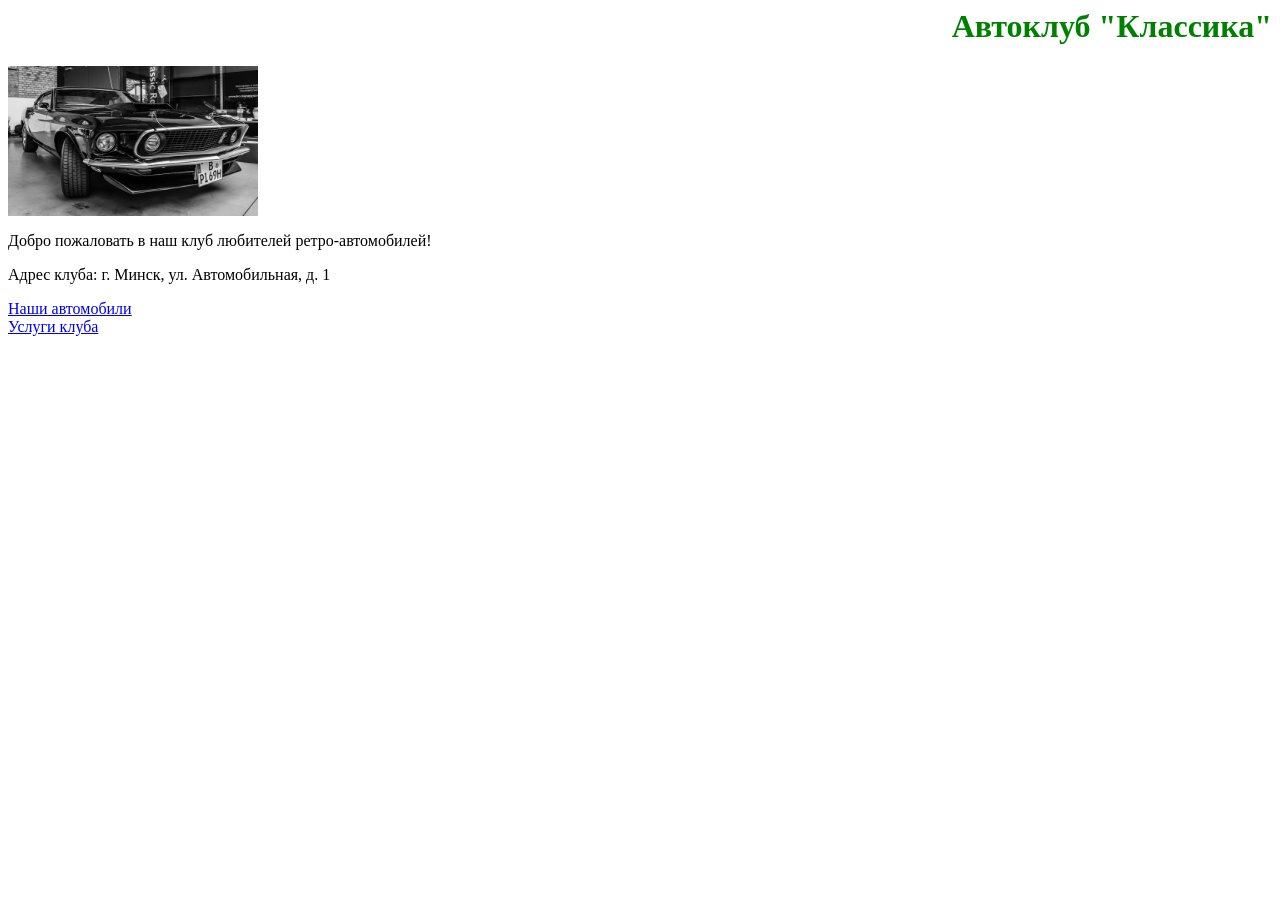
<file: index.html>
<html>
<head>
    <meta charset="UTF-8">
    <title>Автоклуб Классика</title>
    <link rel="stylesheet" href="styles.css">
</head>
<body>
    <h1>Автоклуб "Классика"</h1>
    <img src="depositphotos_48168497-stock-photo-ford-mustang-boss-429.jpg" width="250" height="150" class="logo">
    
    <p class="text-all">Добро пожаловать в наш клуб любителей ретро-автомобилей!</p>
    <p class="text-all">Адрес клуба: г. Минск, ул. Автомобильная, д. 1</p>
    
    <a href="catalog.html" class="text-all">Наши автомобили<br></a>
    <a href="services.html" class="text-all">Услуги клуба</a>
</body>
</html>
</file>
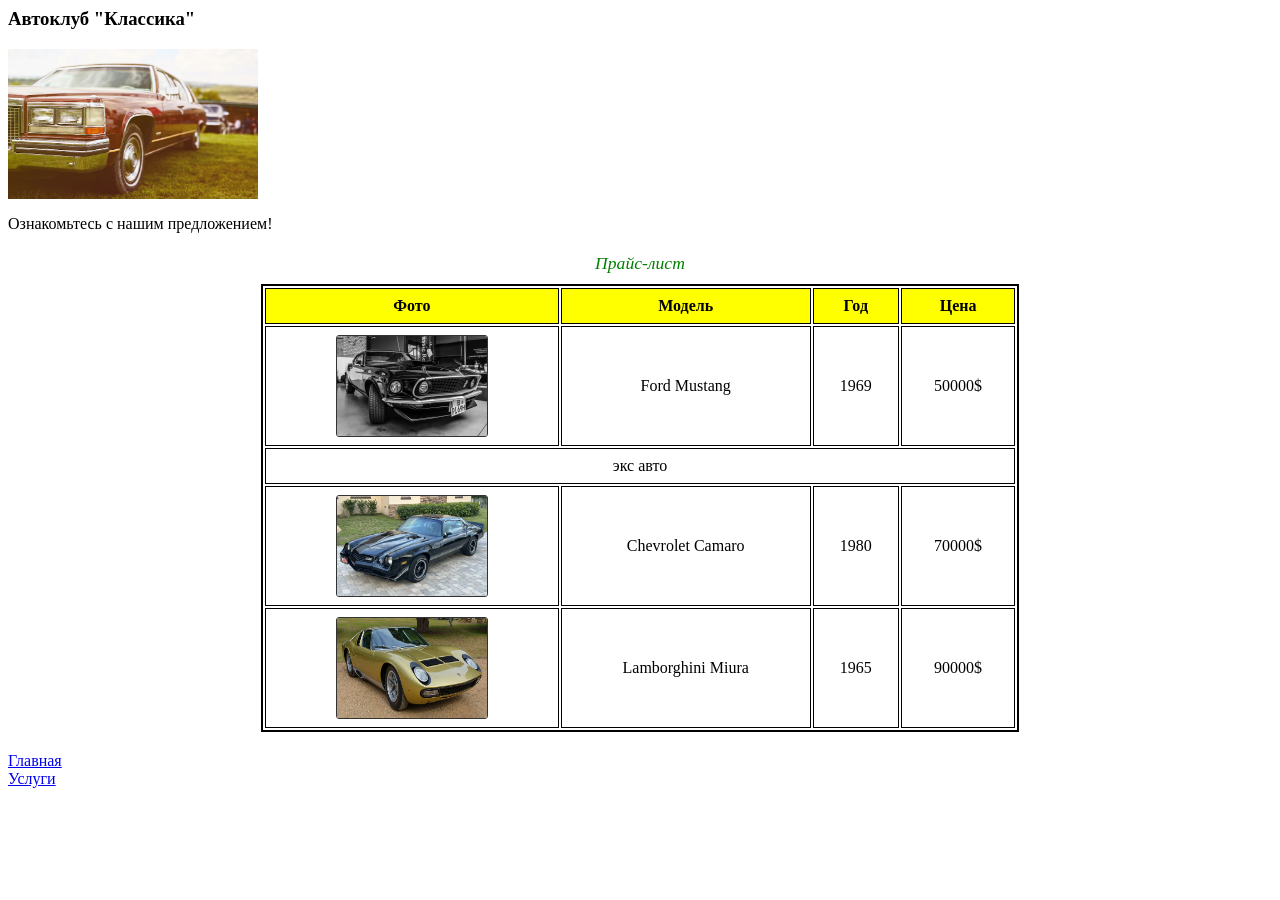
<file: catalog.html>
<html>
<head>
    <meta charset="UTF-8">
    <title>Каталог авто</title>
    <link rel="stylesheet" href="styles.css">
</head>
<body>
    <h3>Автоклуб "Классика"</h3>
    <img src="retro-car-parked-grass_158595-1898.jpg.avif" width="250" height="150" class="logo">
    
    <p class="text-all">Ознакомьтесь с нашим предложением!</p>
    
    <table>
        <caption>Прайс-лист</caption>
        <tr>
            <th>Фото</th>
            <th>Модель</th>
            <th>Год</th>
            <th>Цена</th>
        </tr>
        <tr>
            <td><img src="depositphotos_48168497-stock-photo-ford-mustang-boss-429.jpg" width="150" height="100" class="car-photo"></td>
            <td>Ford Mustang</td>
            <td>1969</td>
            <td>50000$</td>
        </tr>
        <tr>
        <td colspan="4" style="text-align: center">
            экс авто
        </td>
    </tr>
        <tr>
            <td><img src="1981_chevrolet_camaro_img_2697-5-48671.jpg.webp" width="150" height="100" class="car-photo"></td>
            <td>Chevrolet Camaro</td>
            <td>1980</td>
            <td>70000$</td>
        </tr>
        <tr>
            <td><img src="1971_Lamborghini_Miura_P400_SV.jpg" width="150" height="100" class="car-photo"></td>
            <td>Lamborghini Miura</td>
            <td>1965</td>
            <td>90000$</td>
        </tr>
    </table>
    
    <a href="index.html" class="text-all">Главная</a><br>
    <a href="services.html" class="text-all">Услуги</a>
</body>
</html>
</file>
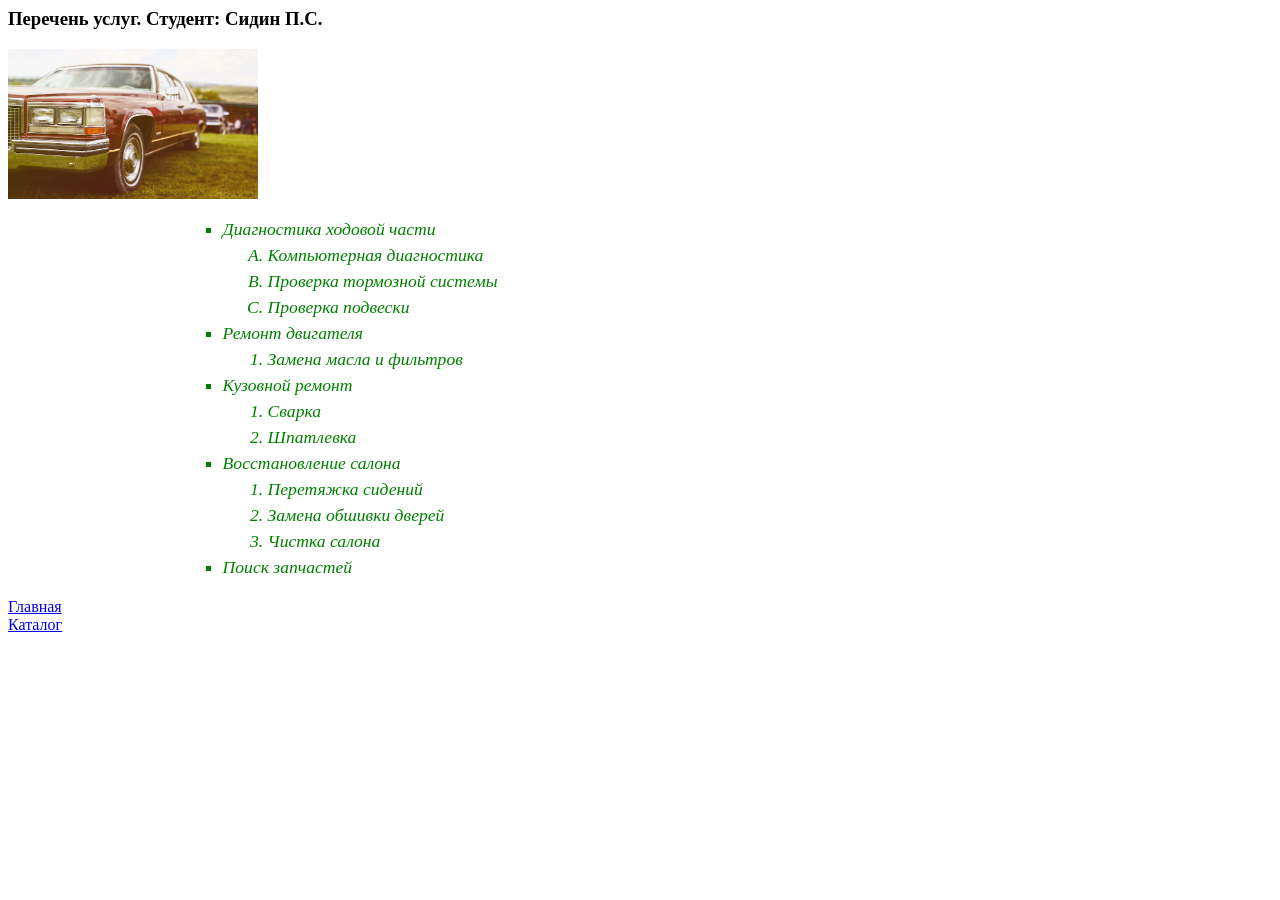
<file: services.html>
<html>
<head>
    <meta charset="UTF-8">
    <title>Услуги клуба</title>
    <link rel="stylesheet" href="styles.css">
</head>
<body>
    <h3>Перечень услуг. Студент: Сидин П.С.</h3>
    <img src="retro-car-parked-grass_158595-1898.jpg.avif" width="250" height="150" class="logo">
    
    <!-- ОСНОВНОЙ СПИСОК (маркированный) -->
    <ul>
        <li>Диагностика ходовой части
            <!-- ВЛОЖЕННЫЙ СПИСОК (первый уровень) -->
            <ol type="A">
                <li>Компьютерная диагностика</li>
                <li>Проверка тормозной системы</li>
                <li>Проверка подвески</li>
            </ol>
        </li>
        
        <li>Ремонт двигателя
             <ol>
                <li>Замена масла и фильтров</li>
            </ol>
        </li>
        
        <li>Кузовной ремонт
            <ol>
                <li>Сварка</li>
                <li>Шпатлевка</li>
            </ol>
        </li>
        
        <li>Восстановление салона
            <ol>
                <li>Перетяжка сидений</li>
                <li>Замена обшивки дверей</li>
                <li>Чистка салона</li>
            </ol>
        </li>
        
        <li>Поиск запчастей
        </li>
    </ul>
    
    <a href="index.html" class="text-all">Главная<br></a>
    <a href="catalog.html" class="text-all">Каталог</a>
</body>
</html>
</file>
<file: styles.css>
/* Стили для заголовка */
h1 {
    color: green;
    text-align: right;
}

/* Стили для всего остального текста */
.text {
    color: green;
    font-style: italic;
    text-align: center;
    font-size: 1.1em;  /* на 1 единицу больше */
}

/* Стили для ссылок */
a.text {
    display: inline-block;
    margin: 5px;
}

/* Стили для таблицы */
table {
    border: 2px solid black;
    margin: 20px auto;  /* по центру */
    /*border-collapse: collapse;*/
    width: 60%;
}

th, td {
    border: 1px solid black;
    padding: 8px;
    text-align: center;
}

th {
    background-color: yellow;  /* желтые ячейки заголовков */
}

caption {
    color: green;
    font-style: italic;
    margin-bottom: 10px;
    font-size: 1.1em;
}

/* Стили для списка - внешняя таблица стилей */
ul {
    list-style-type: square;  /* закрашенные квадратики */
    color: green;
    font-style: italic;
    font-size: 1.1em;
    width: 50%;
    margin: 20px auto;  /* список по центру */
}

li {
    text-align: left;  /* текст внутри пунктов по левому краю, но маркеры останутся */
    margin: 5px;
}
.car-photo {
    border: 1px solid #333;
    border-radius: 3px;
}
/* Стили для основного списка (внешняя таблица стилей) */
ul {
    list-style-type: square;  /* закрашенные квадратики */
    color: green;
    font-style: italic;
    font-size: 1.1em;
    width: 70%;
    margin: 20px auto;
}

/* Стили для вложенного списка (первый уровень вложенности) */
ul ul {
    list-style-type: circle;  /* кружочки для подпунктов */
    color: darkgreen;         /* чуть темнее зеленый */
    font-style: normal;       /* обычное начертание (не курсив) */
    font-size: 0.95em;        /* чуть меньше размер */
    margin: 5px 0 10px 20px;  /* отступ слева */
    width: 90%;               /* ширина подпунктов */
}

/* Стили для элементов вложенного списка */
ul ul li {
    text-align: left;         /* выравнивание по левому краю */
    margin: 3px 0;
}

/* Для второго уровня вложенности (если понадобится) */
ul ul ul {
    list-style-type: disc;    /* закрашенные кружки */
    font-size: 0.9em;
}
</file>
